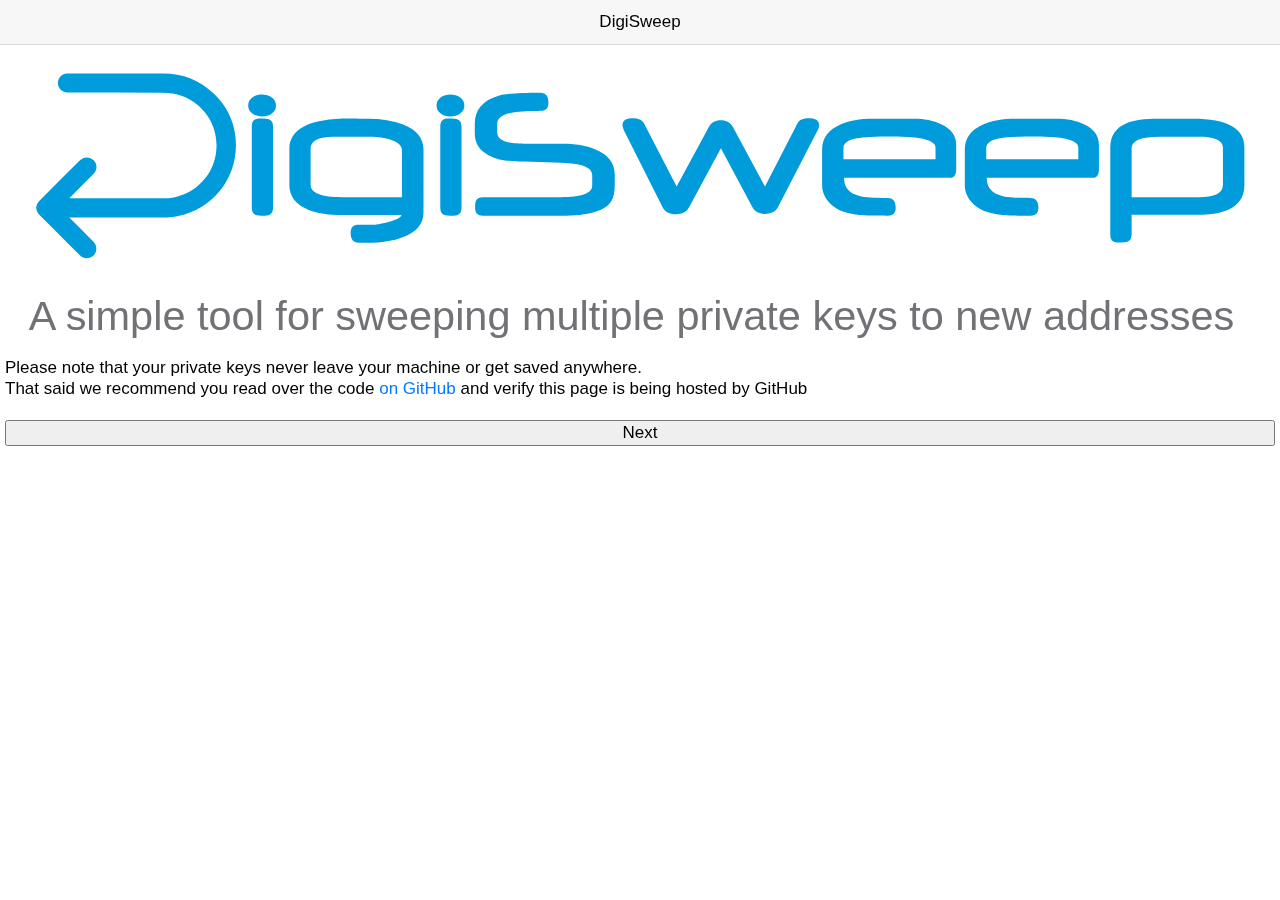
<file: index.html>
<html>
<head>
<meta charset="utf-8">        
<meta name="viewport" content="width=device-width, initial-scale=1.0">
<title>DigiSweep - DigiByte private key recovery tool</title>
</head>

<body>
<link rel="stylesheet" type="text/css" href="ratchet-css/ratchet.min.css">
<link rel="stylesheet" type="text/css" href="ratchet-css/ratchet-theme-ios.min.css">
<link rel="stylesheet" type="text/css" media="screen and (min-width: 460px)" href="style_big.css">
<link rel="stylesheet" type="text/css" media="screen and (max-width: 459px)" href="style_small.css">
<link rel="stylesheet" type="text/css" href="style.css">
<header class="bar bar-nav">
  <h1 class="title">DigiSweep</h1>
</header>
<div id="pageIntro" class="page">
	<img id="logo" src="logo.svg"><br>
	Please note that your private keys never leave your machine or get saved anywhere.<br>
	That said we recommend you read over the code <a href="https://github.com/mctrivia/DigiSweep">on GitHub</a> and verify this page is being hosted by GitHub<br><br>
	<input type="button" page="pageKeys" class="next" value="Next">
</div>
<div id="pageKeys" class="page">
	<h1>Step 1: Locating Funds</h1>
	This app needs your private information in order to find and move your funds.  It is safe to put your information here because it is not recorded or transmitted from your machine.  Also when you are done you will have moved the funds to a new wallet so the information will not be helpful to hackers.<br>
	&nbsp;<br>
	If you have a recovery file use this to upload: <input type="file" id="keysFile"><br>
	Most newer wallets use a 12 to 24 word seed phrase or a private key.  Please enter below:<br>
	<textarea id="wif" cols="40" rows="5"></textarea><br>
	*Multiple keys can be entered with coma(,) or spaces in between.<br>
	<br>&nbsp;<br>
	Server: <select id="server">
		<option value="https://digiexplorer.info/api/" selected>Main(DigiExplorer.info)</option>
		<option value="https://explorer-1.us.digibyteservers.io/api/">Backup 1(digibyteservers.io)</option>
		<option value="https://insight.digibyte.host/api/">alternative</option>
	</select>
	Check for DigiAssets(http://createdigiassets.com): <input id="assetUse" type="checkbox" checked><br>&nbsp;<br>
	<input type="button" page="pageBalances" class="next" value="Find my funds">
</div>
<div id="pageBalances" class="page">
	<h1>Step 2: Verify Balance</h1>
	On the next page we will get where to send the funds to.  For now please verify we have found all the funds you are trying to recover.<br>
	<div id="balanceTable"></div>
	<div id="balanceTotals">Total DGB Found: <span id="balanceTotal"></span> DGB</div>
	<input id="export" type="button" value="Export Keys(not recommended) - Safer to click Next below"><br>
	<h3>Please verify this is expected value</h3>
	<br><input type="button" page="pageKeys" class="back" value="Add more wallets"><input type="button" page="pageRecipients" class="next" value="Set where to send">
</div>
<div id="pageRecipients" class="page">
	<h1>Step 3: Recipients</h1>
	<h3>Pick up to 100 addresses to send the <span id="recipientTotal"></span> DGB to</h3>
	<b>If you need a reliable wallet to send your DigiByte to I recommend <a href="https://www.coinomi.com/downloads/" target="_blank">Coinomi</a>.</b><br>
	Recipient Address(Must start with S or D): <br>
	<div class="flex-container"><div id="recipientsNew" class="addressBox fill-width" contenteditable></div><input type="button" id="recipientsAdd" value="Add"></div>
	<div id="recipientsTable"></div>
	<br><input type="button" page="pageBalances" class="back" value="Back"><input id="pageRecipientsNext" type="button" page="pageSent" class="next" value="Send" disabled>
</div>
<div id="pageSent" class="page">
	<h1>Thanks for using DigiSweep</h1><br>
	txid: <span id="sentTXID"></span><br>&nbsp;<br>
	Donation Address:<br>
	<img class="DigiQR" uri="D9RVKBjzRvnzUUTHxZBNZ3kfAHrmci1v76"><br>
	D9RVKBjzRvnzUUTHxZBNZ3kfAHrmci1v76
</div>


<div id="shadow"></div>
<div id="window_wait" class="window">
<h1>Please Wait Processing</h1>
</div>

<div id="window_export" class="window">
<h1>Export Keys</h1>
<p>Warning the below file contains private data.  Be very cerful how you store it.</p>
<a id="exportLink" download="keys.csv">CSV Key File</a><br><br>
<input type="button" class="close" value="Close">
</div>

<div id="window_paths" class="window">
<h1 id="common_path_header">Checking Common Paths:</h1>
<div id="pathsTable"></div>
</div>

<div id="window_bal" class="window">
<h1>Getting Balance:</h1>
Scanning balance of <span id="keyCount"></span> private keys
</div>

<div id="window_utxos" class="window">
<h1>Getting UTXOs:</h1>
Currently gathering all unspent outputs(UTXO) for the requested addresses.<br>
This may take a minute.
</div>

<div id="window_asset" class="window">
<h1>DigiAsset Found:</h1>
Asset ID: <span class="assetValue" id="assetID"></span><br>
Asset Name: <span class="assetValue" id="assetName"></span><br>
Asset Issuer: <span class="assetValue" id="assetIssuer"></span><br>
Asset Description: <span class="assetValue" id="assetDescription"></span><br>
Asset Quantity: <span class="assetValue" id="assetQuantity"></span><br>
&nbsp;<br>
New Address: <div class="assetValue" id="assetAddress" class="addressBox" contenteditable></div><br>
<input type="button" id="assetSkip" value="Don't Move">&nbsp;<input type="button" id="assetMove" value="Send">
</div>

<div id="window_sending" class="window">
<h1>Sending:</h1>
Sending send command to server.<br>
Your private keys do not leave this machine<br>
only signatures proving you know them.
</div>

<div id="window_password" class="window">
<h1>Password Protected Input:</h1>
<h3>Please provide a list of passwords we should try. 1 per line.</h3>
<textarea id="passwords" cols="40" rows="5"></textarea><br>
<input type="submit" id="passwordTry" value="Try Passwords">&nbsp;&nbsp;&nbsp;&nbsp;<input type="submit" id="passwordFail" value="Cancel">
</div>

<div id="window_password2" class="window">
<h1>Password Protected Input:</h1>
<h3 id="password2_key"></h3>
<h3>Please provide a list of passwords we should try. 1 per line.</h3>
<textarea id="passwords2" cols="40" rows="5"></textarea><br>
<input type="submit" id="passwordTry2" value="Try Passwords">&nbsp;&nbsp;&nbsp;&nbsp;<input type="submit" id="passwordFail2" value="Cancel">
</div>

<div id="window_progress" class="window">
<h1>Decoding Key</h1>
<h3 id="progress">0%</h3>
</div>

<div id="window_unspendable" class="window">
<h1>Unspendable Coins Found</h1>
<p><span id="unspendableQuantity"></span> DGB was in UTXO that can not yet be spent(or Assets where present).  To send that part of the balance you will have to try again later.  The rest can be sent now.</p>
<input type="button" class="close" value="OK">
</div>

<div id="window_error" class="window">
<h1>Error:</h1>
<span id="errorMessage"></span><br>
<input type="button" class="close" value="OK">
</div>

<script src="config.js"></script>
<script src="libraries.min.js"></script>

<script src="main.js"></script>
</body>
</html>
</file>
<file: style_big.css>
.page{
	padding:			5px;
}

#logo{
	width: 100%;
	margin-top:	10px;
}

.pathsHead{
	padding: 			3px 10px;
}
.pathsCell{
	padding: 			3px 10px;
}



.window {
	padding:			20px 30px;
	width:				450px;
}
</file>
<file: style_small.css>
.page{
	padding:			2px;
}

#logo{
	width: 100%;
}

.pathsHead{
	padding: 			3px 2px;
}
.pathsCell{
	padding: 			3px 2px;
}

#common_path_header{
	font-size:			22px;
}



.window {
	padding:			5px 5px;
	width:				320px;
}
</file>
<file: style.css>
.page{
	display: 			none;
	padding-top: 		50px;
	height:				100%;
	overflow-y:			auto;
}

.bip39dots{
	height:				14px;
	width:				70px;
	display:			inline-block;
}

#exportLink{
	font-size: 			30px;
	padding: 			10px;
}

#pathsTable{
	display: 			table;
	width: 				100%;
}
.pathsRow{
	display: 			table-row;	
}
.pathsHead{
	display: 			table-cell;
	border: 			1px solid #999999;
	background-color: 	#888888;	
}
.pathsCell{
	display: 			table-cell;
	border: 			1px solid #999999;
	background-color: 	#FFFFFF;
}

#common_path_header{
	font-size:			22px;
}
#balanceTable{
	display: 			table;
	width: 				100%;
}
.balanceRow{
	display: 			table-row;
}
.balanceHead{
	display: 			table-cell;
	border: 			1px solid #999999;
	background-color: 	#888888;
}
.balanceCellAddress{
	display: 			table-cell;
	border: 			1px solid #999999;
	background-color: 	#FFFFFF;
}
.balanceCellValue{
	display: 			table-cell;
	padding: 			3px 10px;
	border: 			1px solid #999999;
}

#recipientsTable{
	display: 			table;
	width:				100%;
}
.recipientsRow{
	display: 			table-row;	
}
.recipientsHead{
	display: 			table-cell;
	padding: 			3px 10px;
	border: 			1px solid #999999;
	background-color: 	#888888;
}
.recipientsCellAddress{
	display: 			table-cell;
	padding: 			3px 10px;
	border: 			1px solid #999999;
	background-color: 	#FFFFFF;
}
.recipientsCellAmount{
	display: 			table-cell;
	padding: 			3px 10px;
	border: 			1px solid #999999;
}
#recipientsNewAddress{
	padding:			0px;
	border: 			0px;
}


#recipientsAdd {
	width: 100px;
}
.flex-container {
	display: flex;
	width: 100%;
}
.fill-width {
	flex: 1;
}
[contenteditable] {
    border: 1px solid gray;
}



#shadow {
	position:			fixed;
	padding:			0;
	margin:				0;

	top:				0;
	left:				0;

	width: 				100%;
	height: 			100%;
	background:			rgba(0,0,0,0.5);
	display: 			none;
	z-index:			999999;
}
.window {
	text-align:			center;
	margin: 			0;
	position: 			fixed;  
	top: 				50%;
	left: 				50%;
	transform: 			translate(-50%, -50%);
	display: 			none;	
	
	background-color: 	white;	
	border-radius:		2px;
	box-shadow:			0 0 15px;
	font-size:			14px;
	font-weight:		bold;
	background-color: 	#EEEEEE;
	z-index: 			1000000;
}
</file>
<file: ratchet-css/ratchet.min.css>
/*!
 * =====================================================
 * Ratchet v2.0.2 (http://goratchet.com)
 * Copyright 2014 Connor Sears
 * Licensed under MIT (https://github.com/twbs/ratchet/blob/master/LICENSE)
 *
 * v2.0.2 designed by @connors.
 * =====================================================
 *//*! normalize.css v3.0.1 | MIT License | git.io/normalize */html{font-family:sans-serif;-webkit-text-size-adjust:100%;-ms-text-size-adjust:100%}body{margin:0}article,aside,details,figcaption,figure,footer,header,hgroup,main,nav,section,summary{display:block}audio,canvas,progress,video{display:inline-block;vertical-align:baseline}audio:not([controls]){display:none;height:0}[hidden],template{display:none}a{background:0 0}a:active,a:hover{outline:0}abbr[title]{border-bottom:1px dotted}b,strong{font-weight:700}dfn{font-style:italic}h1{margin:.67em 0}mark{color:#000;background:#ff0}small{font-size:80%}sub,sup{position:relative;font-size:75%;line-height:0;vertical-align:baseline}sup{top:-.5em}sub{bottom:-.25em}img{border:0}svg:not(:root){overflow:hidden}figure{margin:1em 40px}hr{height:0;-moz-box-sizing:content-box;box-sizing:content-box}pre{overflow:auto}code,kbd,pre,samp{font-family:monospace,monospace;font-size:1em}button,input,optgroup,select,textarea{margin:0;font:inherit;color:inherit}button{overflow:visible}button,select{text-transform:none}button,html input[type=button],input[type=reset],input[type=submit]{-webkit-appearance:button;cursor:pointer}button[disabled],html input[disabled]{cursor:default}button::-moz-focus-inner,input::-moz-focus-inner{padding:0;border:0}input{line-height:normal}input[type=checkbox],input[type=radio]{box-sizing:border-box;padding:0}input[type=number]::-webkit-inner-spin-button,input[type=number]::-webkit-outer-spin-button{height:auto}input[type=search]::-webkit-search-cancel-button,input[type=search]::-webkit-search-decoration{-webkit-appearance:none}fieldset{padding:.35em .625em .75em;margin:0 2px;border:1px solid silver}legend{padding:0;border:0}textarea{overflow:auto}optgroup{font-weight:700}table{border-spacing:0;border-collapse:collapse}td,th{padding:0}*{-webkit-box-sizing:border-box;-moz-box-sizing:border-box;box-sizing:border-box}body{position:fixed;top:0;right:0;bottom:0;left:0;font-family:"Helvetica Neue",Helvetica,sans-serif;font-size:17px;line-height:21px;color:#000;background-color:#fff}a{color:#428bca;text-decoration:none;-webkit-tap-highlight-color:transparent}a:active{color:#3071a9}.content{position:absolute;top:0;right:0;bottom:0;left:0;overflow:auto;-webkit-overflow-scrolling:touch;background-color:#fff}.content>*{-webkit-transform:translateZ(0);-ms-transform:translateZ(0);transform:translateZ(0)}.bar-nav~.content{padding-top:44px}.bar-header-secondary~.content{padding-top:88px}.bar-footer~.content{padding-bottom:44px}.bar-footer-secondary~.content{padding-bottom:88px}.bar-tab~.content{padding-bottom:50px}.bar-footer-secondary-tab~.content{padding-bottom:94px}.content-padded{margin:10px}.pull-left{float:left}.pull-right{float:right}.clearfix:after,.clearfix:before{display:table;content:" "}.clearfix:after{clear:both}h1,h2,h3,h4,h5,h6{margin-top:0;margin-bottom:10px;line-height:1}.h1,h1{font-size:36px}.h2,h2{font-size:30px}.h3,h3{font-size:24px}.h4,h4{font-size:18px}.h5,h5{margin-top:20px;font-size:14px}.h6,h6{margin-top:20px;font-size:12px}p{margin-top:0;margin-bottom:10px;font-size:14px;color:#777}.btn{position:relative;display:inline-block;padding:6px 8px 7px;margin-bottom:0;font-size:12px;font-weight:400;line-height:1;color:#333;text-align:center;white-space:nowrap;vertical-align:top;cursor:pointer;background-color:#fff;border:1px solid #ccc;border-radius:3px}.btn.active,.btn:active{color:inherit;background-color:#ccc}.btn.disabled,.btn:disabled{opacity:.6}.btn-primary{color:#fff;background-color:#428bca;border:1px solid #428bca}.btn-primary.active,.btn-primary:active{color:#fff;background-color:#3071a9;border:1px solid #3071a9}.btn-positive{color:#fff;background-color:#5cb85c;border:1px solid #5cb85c}.btn-positive.active,.btn-positive:active{color:#fff;background-color:#449d44;border:1px solid #449d44}.btn-negative{color:#fff;background-color:#d9534f;border:1px solid #d9534f}.btn-negative.active,.btn-negative:active{color:#fff;background-color:#c9302c;border:1px solid #c9302c}.btn-outlined{background-color:transparent}.btn-outlined.btn-primary{color:#428bca}.btn-outlined.btn-positive{color:#5cb85c}.btn-outlined.btn-negative{color:#d9534f}.btn-outlined.btn-negative:active,.btn-outlined.btn-positive:active,.btn-outlined.btn-primary:active{color:#fff}.btn-link{padding-top:6px;padding-bottom:6px;color:#428bca;background-color:transparent;border:0}.btn-link.active,.btn-link:active{color:#3071a9;background-color:transparent}.btn-block{display:block;width:100%;padding:15px 0;margin-bottom:10px;font-size:18px}input[type=button],input[type=reset],input[type=submit]{width:100%}.btn .badge{margin:-2px -4px -2px 4px;font-size:12px;background-color:rgba(0,0,0,.15)}.btn .badge-inverted,.btn:active .badge-inverted{background-color:transparent}.btn-negative:active .badge-inverted,.btn-positive:active .badge-inverted,.btn-primary:active .badge-inverted{color:#fff}.btn-block .badge{position:absolute;right:0;margin-right:10px}.btn .icon{font-size:inherit}.bar{position:fixed;right:0;left:0;z-index:10;height:44px;padding-right:10px;padding-left:10px;background-color:#fff;border-bottom:1px solid #ddd;-webkit-backface-visibility:hidden;backface-visibility:hidden}.bar-header-secondary{top:44px}.bar-footer{bottom:0}.bar-footer-secondary{bottom:44px}.bar-footer-secondary-tab{bottom:50px}.bar-footer,.bar-footer-secondary,.bar-footer-secondary-tab{border-top:1px solid #ddd;border-bottom:0}.bar-nav{top:0}.title{position:absolute;display:block;width:100%;padding:0;margin:0 -10px;font-size:17px;font-weight:500;line-height:44px;color:#000;text-align:center;white-space:nowrap}.title a{color:inherit}.bar-tab{bottom:0;display:table;width:100%;height:50px;padding:0;table-layout:fixed;border-top:1px solid #ddd;border-bottom:0}.bar-tab .tab-item{display:table-cell;width:1%;height:50px;color:#929292;text-align:center;vertical-align:middle}.bar-tab .tab-item.active,.bar-tab .tab-item:active{color:#428bca}.bar-tab .tab-item .icon{top:3px;width:24px;height:24px;padding-top:0;padding-bottom:0}.bar-tab .tab-item .icon~.tab-label{display:block;font-size:11px}.bar .btn{position:relative;top:7px;z-index:20;padding:6px 12px 7px;margin-top:0;font-weight:400}.bar .btn.pull-right{margin-left:10px}.bar .btn.pull-left{margin-right:10px}.bar .btn-link{top:0;padding:0;font-size:16px;line-height:44px;color:#428bca;border:0}.bar .btn-link.active,.bar .btn-link:active{color:#3071a9}.bar .btn-block{top:6px;padding:7px 0;margin-bottom:0;font-size:16px}.bar .btn-nav.pull-left{margin-left:-5px}.bar .btn-nav.pull-left .icon-left-nav{margin-right:-3px}.bar .btn-nav.pull-right{margin-right:-5px}.bar .btn-nav.pull-right .icon-right-nav{margin-left:-3px}.bar .icon{position:relative;z-index:20;padding-top:10px;padding-bottom:10px;font-size:24px}.bar .btn .icon{top:3px;padding:0}.bar .title .icon{padding:0}.bar .title .icon.icon-caret{top:4px;margin-left:-5px}.bar input[type=search]{height:29px;margin:6px 0}.bar .segmented-control{top:7px;margin:0 auto}.badge{display:inline-block;padding:2px 9px 3px;font-size:12px;line-height:1;color:#333;background-color:rgba(0,0,0,.15);border-radius:100px}.badge.badge-inverted{padding:0 5px 0 0;background-color:transparent}.badge-primary{color:#fff;background-color:#428bca}.badge-primary.badge-inverted{color:#428bca}.badge-positive{color:#fff;background-color:#5cb85c}.badge-positive.badge-inverted{color:#5cb85c}.badge-negative{color:#fff;background-color:#d9534f}.badge-negative.badge-inverted{color:#d9534f}.card{margin:10px;overflow:hidden;background-color:#fff;border:1px solid #ddd;border-radius:6px}.card .table-view{margin-bottom:0;border-top:0;border-bottom:0}.card .table-view .table-view-divider:first-child{top:0;border-top-left-radius:6px;border-top-right-radius:6px}.card .table-view .table-view-divider:last-child{border-bottom-right-radius:6px;border-bottom-left-radius:6px}.card .table-view-cell:last-child{border-bottom:0}.table-view{padding-left:0;margin-top:0;margin-bottom:15px;list-style:none;background-color:#fff;border-top:1px solid #ddd;border-bottom:1px solid #ddd}.table-view-cell{position:relative;padding:11px 65px 11px 15px;overflow:hidden;border-bottom:1px solid #ddd}.table-view-cell:last-child{border-bottom:0}.table-view-cell>a:not(.btn){position:relative;display:block;padding:inherit;margin:-11px -65px -11px -15px;overflow:hidden;color:inherit}.table-view-cell>a:not(.btn):active{background-color:#eee}.table-view-cell p{margin-bottom:0}.table-view-divider{padding-top:6px;padding-bottom:6px;padding-left:15px;margin-top:-1px;margin-left:0;font-weight:500;color:#999;background-color:#fafafa;border-top:1px solid #ddd;border-bottom:1px solid #ddd}.table-view .media,.table-view .media-body{overflow:hidden}.table-view .media-object.pull-left{margin-right:10px}.table-view .media-object.pull-right{margin-left:10px}.table-view-cell>.badge,.table-view-cell>.btn,.table-view-cell>.toggle,.table-view-cell>a>.badge,.table-view-cell>a>.btn,.table-view-cell>a>.toggle{position:absolute;top:50%;right:15px;-webkit-transform:translateY(-50%);-ms-transform:translateY(-50%);transform:translateY(-50%)}.table-view-cell .navigate-left>.badge,.table-view-cell .navigate-left>.btn,.table-view-cell .navigate-left>.toggle,.table-view-cell .navigate-right>.badge,.table-view-cell .navigate-right>.btn,.table-view-cell .navigate-right>.toggle,.table-view-cell .push-left>.badge,.table-view-cell .push-left>.btn,.table-view-cell .push-left>.toggle,.table-view-cell .push-right>.badge,.table-view-cell .push-right>.btn,.table-view-cell .push-right>.toggle,.table-view-cell>a .navigate-left>.badge,.table-view-cell>a .navigate-left>.btn,.table-view-cell>a .navigate-left>.toggle,.table-view-cell>a .navigate-right>.badge,.table-view-cell>a .navigate-right>.btn,.table-view-cell>a .navigate-right>.toggle,.table-view-cell>a .push-left>.badge,.table-view-cell>a .push-left>.btn,.table-view-cell>a .push-left>.toggle,.table-view-cell>a .push-right>.badge,.table-view-cell>a .push-right>.btn,.table-view-cell>a .push-right>.toggle{right:35px}.content>.table-view:first-child{margin-top:15px}button,input,select,textarea{font-family:"Helvetica Neue",Helvetica,sans-serif;font-size:17px}input[type=color],input[type=date],input[type=datetime-local],input[type=datetime],input[type=email],input[type=month],input[type=number],input[type=password],input[type=search],input[type=tel],input[type=text],input[type=time],input[type=url],input[type=week],select,textarea{width:100%;height:35px;-webkit-appearance:none;padding:0 15px;margin-bottom:15px;line-height:21px;background-color:#fff;border:1px solid #ddd;border-radius:3px;outline:0}input[type=search]{-webkit-box-sizing:border-box;-moz-box-sizing:border-box;box-sizing:border-box;padding:0 10px;font-size:16px;border-radius:20px}input[type=search]:focus{text-align:left}textarea{height:auto}select{height:auto;font-size:14px;background-color:#f8f8f8;-webkit-box-shadow:inset 0 1px 1px rgba(0,0,0,.1);box-shadow:inset 0 1px 1px rgba(0,0,0,.1)}.input-group{background-color:#fff}.input-group input,.input-group textarea{margin-bottom:0;background-color:transparent;border-top:0;border-right:0;border-left:0;border-radius:0;-webkit-box-shadow:none;box-shadow:none}.input-row{height:35px;overflow:hidden;border-bottom:1px solid #ddd}.input-row label{float:left;width:35%;padding:8px 15px;font-family:"Helvetica Neue",Helvetica,sans-serif;line-height:1.1}.input-row input{float:right;width:65%;padding-left:0;margin-bottom:0;border:0}.segmented-control{position:relative;display:table;overflow:hidden;font-size:12px;font-weight:400;background-color:#fff;border:1px solid #ccc;border-radius:3px}.segmented-control .control-item{display:table-cell;width:1%;padding-top:6px;padding-bottom:7px;overflow:hidden;line-height:1;color:#333;text-align:center;text-overflow:ellipsis;white-space:nowrap;border-left:1px solid #ccc}.segmented-control .control-item:first-child{border-left-width:0}.segmented-control .control-item:active{background-color:#eee}.segmented-control .control-item.active{background-color:#ccc}.segmented-control-primary{border-color:#428bca}.segmented-control-primary .control-item{color:#428bca;border-color:inherit}.segmented-control-primary .control-item:active{background-color:#cde1f1}.segmented-control-primary .control-item.active{color:#fff;background-color:#428bca}.segmented-control-positive{border-color:#5cb85c}.segmented-control-positive .control-item{color:#5cb85c;border-color:inherit}.segmented-control-positive .control-item:active{background-color:#d8eed8}.segmented-control-positive .control-item.active{color:#fff;background-color:#5cb85c}.segmented-control-negative{border-color:#d9534f}.segmented-control-negative .control-item{color:#d9534f;border-color:inherit}.segmented-control-negative .control-item:active{background-color:#f9e2e2}.segmented-control-negative .control-item.active{color:#fff;background-color:#d9534f}.control-content{display:none}.control-content.active{display:block}.popover{position:fixed;top:55px;left:50%;z-index:20;display:none;width:280px;margin-left:-140px;background-color:#fff;border-radius:6px;-webkit-box-shadow:0 0 15px rgba(0,0,0,.1);box-shadow:0 0 15px rgba(0,0,0,.1);opacity:0;-webkit-transition:all .25s linear;-moz-transition:all .25s linear;transition:all .25s linear;-webkit-transform:translate3d(0,-15px,0);-ms-transform:translate3d(0,-15px,0);transform:translate3d(0,-15px,0)}.popover:before{position:absolute;top:-15px;left:50%;width:0;height:0;margin-left:-15px;content:'';border-right:15px solid transparent;border-bottom:15px solid #fff;border-left:15px solid transparent}.popover.visible{opacity:1;-webkit-transform:translate3d(0,0,0);-ms-transform:translate3d(0,0,0);transform:translate3d(0,0,0)}.popover .bar~.table-view{padding-top:44px}.backdrop{position:fixed;top:0;right:0;bottom:0;left:0;z-index:15;background-color:rgba(0,0,0,.3)}.popover .btn-block{margin-bottom:5px}.popover .btn-block:last-child{margin-bottom:0}.popover .bar-nav{border-bottom:1px solid #ddd;border-top-left-radius:12px;border-top-right-radius:12px;-webkit-box-shadow:none;box-shadow:none}.popover .table-view{max-height:300px;margin-bottom:0;overflow:auto;-webkit-overflow-scrolling:touch;background-color:#fff;border-top:0;border-bottom:0;border-radius:6px}.modal{position:fixed;top:0;z-index:11;width:100%;min-height:100%;overflow:hidden;background-color:#fff;opacity:0;-webkit-transition:-webkit-transform .25s,opacity 1ms .25s;-moz-transition:-moz-transform .25s,opacity 1ms .25s;transition:transform .25s,opacity 1ms .25s;-webkit-transform:translate3d(0,100%,0);-ms-transform:translate3d(0,100%,0);transform:translate3d(0,100%,0)}.modal.active{height:100%;opacity:1;-webkit-transition:-webkit-transform .25s;-moz-transition:-moz-transform .25s;transition:transform .25s;-webkit-transform:translate3d(0,0,0);-ms-transform:translate3d(0,0,0);transform:translate3d(0,0,0)}.slider{width:100%;overflow:hidden;background-color:#000}.slider .slide-group{position:relative;font-size:0;white-space:nowrap;-webkit-transition:all 0s linear;-moz-transition:all 0s linear;transition:all 0s linear}.slider .slide-group .slide{display:inline-block;width:100%;height:100%;font-size:14px;vertical-align:top}.toggle{position:relative;display:block;width:74px;height:30px;background-color:#fff;border:2px solid #ddd;border-radius:20px;-webkit-transition-duration:.2s;-moz-transition-duration:.2s;transition-duration:.2s;-webkit-transition-property:background-color,border;-moz-transition-property:background-color,border;transition-property:background-color,border}.toggle .toggle-handle{position:absolute;top:-1px;left:-1px;z-index:2;width:28px;height:28px;background-color:#fff;border:1px solid #ddd;border-radius:100px;-webkit-transition-duration:.2s;-moz-transition-duration:.2s;transition-duration:.2s;-webkit-transition-property:-webkit-transform,border,width;-moz-transition-property:-moz-transform,border,width;transition-property:transform,border,width}.toggle:before{position:absolute;top:3px;right:11px;font-size:13px;color:#999;text-transform:uppercase;content:"Off"}.toggle.active{background-color:#5cb85c;border:2px solid #5cb85c}.toggle.active .toggle-handle{border-color:#5cb85c;-webkit-transform:translate3d(44px,0,0);-ms-transform:translate3d(44px,0,0);transform:translate3d(44px,0,0)}.toggle.active:before{right:auto;left:15px;color:#fff;content:"On"}.toggle input[type=checkbox]{display:none}.content.fade{left:0;opacity:0}.content.fade.in{opacity:1}.content.sliding{z-index:2;-webkit-transition:-webkit-transform .4s;-moz-transition:-moz-transform .4s;transition:transform .4s;-webkit-transform:translate3d(0,0,0);-ms-transform:translate3d(0,0,0);transform:translate3d(0,0,0)}.content.sliding.left{z-index:1;-webkit-transform:translate3d(-100%,0,0);-ms-transform:translate3d(-100%,0,0);transform:translate3d(-100%,0,0)}.content.sliding.right{z-index:3;-webkit-transform:translate3d(100%,0,0);-ms-transform:translate3d(100%,0,0);transform:translate3d(100%,0,0)}.navigate-left:after,.navigate-right:after,.push-left:after,.push-right:after{position:absolute;top:50%;display:inline-block;font-family:Ratchicons;font-size:inherit;line-height:1;color:#bbb;text-decoration:none;-webkit-transform:translateY(-50%);-ms-transform:translateY(-50%);transform:translateY(-50%);-webkit-font-smoothing:antialiased}.navigate-left:after,.push-left:after{left:15px;content:'\e822'}.navigate-right:after,.push-right:after{right:15px;content:'\e826'}@font-face{font-family:Ratchicons;font-style:normal;font-weight:400;src:url(../fonts/ratchicons.eot);src:url(../fonts/ratchicons.eot?#iefix) format("embedded-opentype"),url(../fonts/ratchicons.woff) format("woff"),url(../fonts/ratchicons.ttf) format("truetype"),url(../fonts/ratchicons.svg#svgFontName) format("svg")}.icon{display:inline-block;font-family:Ratchicons;font-size:24px;line-height:1;text-decoration:none;-webkit-font-smoothing:antialiased}.icon-back:before{content:'\e80a'}.icon-bars:before{content:'\e80e'}.icon-caret:before{content:'\e80f'}.icon-check:before{content:'\e810'}.icon-close:before{content:'\e811'}.icon-code:before{content:'\e812'}.icon-compose:before{content:'\e813'}.icon-download:before{content:'\e815'}.icon-edit:before{content:'\e829'}.icon-forward:before{content:'\e82a'}.icon-gear:before{content:'\e821'}.icon-home:before{content:'\e82b'}.icon-info:before{content:'\e82c'}.icon-list:before{content:'\e823'}.icon-more-vertical:before{content:'\e82e'}.icon-more:before{content:'\e82f'}.icon-pages:before{content:'\e824'}.icon-pause:before{content:'\e830'}.icon-person:before{content:'\e832'}.icon-play:before{content:'\e816'}.icon-plus:before{content:'\e817'}.icon-refresh:before{content:'\e825'}.icon-search:before{content:'\e819'}.icon-share:before{content:'\e81a'}.icon-sound:before{content:'\e827'}.icon-sound2:before{content:'\e828'}.icon-sound3:before{content:'\e80b'}.icon-sound4:before{content:'\e80c'}.icon-star-filled:before{content:'\e81b'}.icon-star:before{content:'\e81c'}.icon-stop:before{content:'\e81d'}.icon-trash:before{content:'\e81e'}.icon-up-nav:before{content:'\e81f'}.icon-up:before{content:'\e80d'}.icon-right-nav:before{content:'\e818'}.icon-right:before{content:'\e826'}.icon-down-nav:before{content:'\e814'}.icon-down:before{content:'\e820'}.icon-left-nav:before{content:'\e82d'}.icon-left:before{content:'\e822'}
</file>
<file: ratchet-css/ratchet-theme-ios.min.css>
/*!
 * =====================================================
 * Ratchet v2.0.2 (http://goratchet.com)
 * Copyright 2014 Connor Sears
 * Licensed under MIT (https://github.com/twbs/ratchet/blob/master/LICENSE)
 *
 * v2.0.2 designed by @connors.
 * =====================================================
 */a{color:#007aff}a:active{color:#0062cc}.content{background-color:#efeff4}.h5,.h6,h5,h6,p{color:#8f8f94}.h5,.h6,h5,h6{font-weight:400;text-transform:uppercase}.btn{color:#929292;background-color:rgba(247,247,247,.98);border:1px solid #929292;-webkit-transition:all;-moz-transition:all;transition:all;-webkit-transition-timing-function:linear;-moz-transition-timing-function:linear;transition-timing-function:linear;-webkit-transition-duration:.2s;-moz-transition-duration:.2s;transition-duration:.2s}.btn.active,.btn:active{color:#fff;background-color:#929292}.btn-primary{color:#fff;background-color:#007aff;border:1px solid #007aff}.btn-primary.active,.btn-primary:active{background-color:#0062cc;border:1px solid #0062cc}.btn-positive{color:#fff;background-color:#4cd964;border:1px solid #4cd964}.btn-positive.active,.btn-positive:active{background-color:#2ac845;border:1px solid #2ac845}.btn-negative{color:#fff;background-color:#dd524d;border:1px solid #dd524d}.btn-negative.active,.btn-negative:active{background-color:#cf2d28;border:1px solid #cf2d28}.btn-outlined{background-color:transparent}.btn-outlined.btn-primary{color:#007aff}.btn-outlined.btn-positive{color:#4cd964}.btn-outlined.btn-negative{color:#dd524d}.btn-outlined.btn-negative:active,.btn-outlined.btn-positive:active,.btn-outlined.btn-primary:active{color:#fff}.btn-link{color:#007aff;background-color:transparent;border:none}.btn-link.active,.btn-link:active{color:#0062cc;background-color:transparent}.btn .badge{background-color:rgba(0,0,0,.15)}.btn .badge.badge-inverted{background-color:transparent}.btn:active .badge{color:#fff}.bar{background-color:rgba(247,247,247,.98);border-bottom:0;-webkit-box-shadow:0 0 1px rgba(0,0,0,.85);box-shadow:0 0 1px rgba(0,0,0,.85)}.bar.bar-header-secondary{top:44px}.bar.bar-footer-secondary{bottom:44px}.bar.bar-footer-secondary-tab{bottom:50px}.bar-tab,.bar.bar-footer,.bar.bar-footer-secondary,.bar.bar-footer-secondary-tab{border-top:0}.tab-item{color:#929292}.bar-nav .btn-link,.tab-item.active,.tab-item:active{color:#007aff}.bar-nav .btn-link:active{color:#007aff;opacity:.6}.badge.badge-inverted{color:#929292;background-color:transparent}.badge-primary{color:#fff;background-color:#007aff}.badge-primary.badge-inverted{color:#007aff;background-color:transparent}.badge-positive{color:#fff;background-color:#4cd964}.badge-positive.badge-inverted{color:#4cd964;background-color:transparent}.badge-negative{color:#fff;background-color:#dd524d}.badge-negative.badge-inverted{color:#dd524d;background-color:transparent}.card .table-view,.card .table-view-cell:last-child{background-image:none}.table-view{background-image:url("data:image/svg+xml;utf8,<svg xmlns='http://www.w3.org/2000/svg' width='100%' height='1'><rect fill='#c8c7cc' x='0' y='0' width='100%' height='0.5'/></svg>"),url("data:image/svg+xml;utf8,<svg xmlns='http://www.w3.org/2000/svg' width='100%' height='1'><rect fill='#c8c7cc' x='0' y='0' width='100%' height='0.5'/></svg>");background-repeat:no-repeat;background-position:0 100%,0 0;border-top:0;border-bottom:0}.table-view .table-view-cell{background-image:url("data:image/svg+xml;utf8,<svg xmlns='http://www.w3.org/2000/svg' width='100%' height='1'><rect fill='#c8c7cc' x='0' y='0' width='100%' height='0.5'/></svg>");background-repeat:no-repeat;background-position:15px 100%;border-bottom:0}.table-view .table-view-cell:last-child{background-image:none}.table-view .table-view-cell>a:not(.btn):active{color:inherit}.table-view .table-view-divider{background-image:url("data:image/svg+xml;utf8,<svg xmlns='http://www.w3.org/2000/svg' width='100%' height='1'><rect fill='#c8c7cc' x='0' y='0' width='100%' height='0.5'/></svg>"),url("data:image/svg+xml;utf8,<svg xmlns='http://www.w3.org/2000/svg' width='100%' height='1'><rect fill='#c8c7cc' x='0' y='0' width='100%' height='0.5'/></svg>");background-repeat:no-repeat;background-position:0 100%,0 0;border-top:0;border-bottom:0}.input-group,input[type=color],input[type=date],input[type=datetime-local],input[type=datetime],input[type=email],input[type=month],input[type=number],input[type=password],input[type=search],input[type=tel],input[type=text],input[type=time],input[type=url],input[type=week],select,textarea{height:40px;padding:10px 15px;border:1px solid rgba(0,0,0,.2)}input[type=search]{height:34px;text-align:center;background-color:rgba(0,0,0,.1);border:0;border-radius:6px}input[type=search]:focus{text-align:left}.input-group,select,textarea{height:auto}.input-group{padding:0;background-image:url("data:image/svg+xml;utf8,<svg xmlns='http://www.w3.org/2000/svg' width='100%' height='1'><rect fill='#c8c7cc' x='0' y='0' width='100%' height='0.5'/></svg>"),url("data:image/svg+xml;utf8,<svg xmlns='http://www.w3.org/2000/svg' width='100%' height='1'><rect fill='#c8c7cc' x='0' y='0' width='100%' height='0.5'/></svg>");background-repeat:no-repeat;background-position:0 100%,0 0;border:0}.input-group input{background-image:url("data:image/svg+xml;utf8,<svg xmlns='http://www.w3.org/2000/svg' width='100%' height='1'><rect fill='#c8c7cc' x='0' y='0' width='100%' height='0.5'/></svg>");background-repeat:no-repeat;background-position:15px 100%;border:0}.input-group input:last-child{background-image:none}.input-row{background-image:url("data:image/svg+xml;utf8,<svg xmlns='http://www.w3.org/2000/svg' width='100%' height='1'><rect fill='#c8c7cc' x='0' y='0' width='100%' height='0.5'/></svg>");background-repeat:no-repeat;background-position:15px 100%;border-bottom:0}.input-row label+input,.input-row:last-child{background-image:none}.segmented-control{background-color:transparent;border:1px solid #929292}.segmented-control .control-item{color:#929292;border-color:#929292;-webkit-transition:background-color .1s linear;-moz-transition:background-color .1s linear;transition:background-color .1s linear}.segmented-control .control-item:active{background-color:#ebebeb}.segmented-control .control-item.active{color:#fff;background-color:#929292}.segmented-control-primary{border:1px solid #007aff}.segmented-control-primary .control-item{color:#007aff;border-color:inherit}.segmented-control-primary .control-item:active{background-color:#b3d7ff}.segmented-control-primary .control-item.active{color:#fff;background-color:#007aff}.segmented-control-positive{border:1px solid #4cd964}.segmented-control-positive .control-item{color:#4cd964;border-color:inherit}.segmented-control-positive .control-item:active{background-color:#dff8e3}.segmented-control-positive .control-item.active{color:#fff;background-color:#4cd964}.segmented-control-negative{border:1px solid #dd524d}.segmented-control-negative .control-item{color:#dd524d;border-color:inherit}.segmented-control-negative .control-item:active{background-color:#fae4e3}.segmented-control-negative .control-item.active{color:#fff;background-color:#dd524d}.popover{border-radius:12px;-webkit-transition:-webkit-transform .2s ease-in-out,opacity .2s ease-in-out;-moz-transition:-webkit-transform .2s ease-in-out,opacity .2s ease-in-out;transition:-webkit-transform .2s ease-in-out,opacity .2s ease-in-out}.popover:before{border-bottom:15px solid rgba(247,247,247,.98)}.popover .bar{-webkit-box-shadow:none;box-shadow:none}.popover .bar-nav{border-bottom:1px solid rgba(0,0,0,.15)}.popover .table-view{background-image:none;border-radius:12px}.modal,.modal.active{-webkit-transition-timing-function:cubic-bezier(.1,.5,.1,1);-moz-transition-timing-function:cubic-bezier(.1,.5,.1,1);transition-timing-function:cubic-bezier(.1,.5,.1,1)}.toggle{width:47px;border:2px solid #e6e6e6;-webkit-box-shadow:inset 0 0 0 0 #e1e1e1;box-shadow:inset 0 0 0 0 #e1e1e1;-webkit-transition-duration:.2s;-moz-transition-duration:.2s;transition-duration:.2s;-webkit-transition-property:box-shadow,border;-moz-transition-property:box-shadow,border;transition-property:box-shadow,border}.toggle .toggle-handle{border:1px solid rgba(0,0,0,.2);-webkit-box-shadow:0 3px 3px rgba(0,0,0,.08);box-shadow:0 3px 3px rgba(0,0,0,.08);-webkit-transition-property:-webkit-transform,border,width;-moz-transition-property:-moz-transform,border,width;transition-property:transform,border,width}.toggle:before{display:none}.toggle.active{background-color:transparent;border:2px solid #4cd964;-webkit-box-shadow:inset 0 0 0 13px #4cd964;box-shadow:inset 0 0 0 13px #4cd964}.toggle.active .toggle-handle{-webkit-transform:translate3d(17px,0,0);-ms-transform:translate3d(17px,0,0);transform:translate3d(17px,0,0);border-color:#4cd964}.content.fade{-webkit-transition:opacity .2s ease-in-out;-moz-transition:opacity .2s ease-in-out;transition:opacity .2s ease-in-out}.content.sliding{-webkit-transition-timing-function:cubic-bezier(.1,.5,.1,1);-moz-transition-timing-function:cubic-bezier(.1,.5,.1,1);transition-timing-function:cubic-bezier(.1,.5,.1,1)}.content.sliding.right:not([class*=sliding-in]),.content.sliding.sliding-in{-webkit-animation-name:fadeOverlay;-moz-animation-name:fadeOverlay;animation-name:fadeOverlay;-webkit-animation-duration:.4s;-moz-animation-duration:.4s;animation-duration:.4s}.content.sliding.right:not([class*=sliding-in]){-webkit-animation-direction:reverse;-moz-animation-direction:reverse;animation-direction:reverse}.content.sliding.left{-webkit-transform:translate3d(-20%,0,0);-ms-transform:translate3d(-20%,0,0);transform:translate3d(-20%,0,0)}@-webkit-keyframes fadeOverlay{from{-webkit-box-shadow:0 0 10px transparent,-320px 0 0 transparent;box-shadow:0 0 10px transparent,-320px 0 0 transparent}to{-webkit-box-shadow:0 0 10px rgba(0,0,0,.3),-320px 0 0 rgba(0,0,0,.1);box-shadow:0 0 10px rgba(0,0,0,.3),-320px 0 0 rgba(0,0,0,.1)}}
</file>
